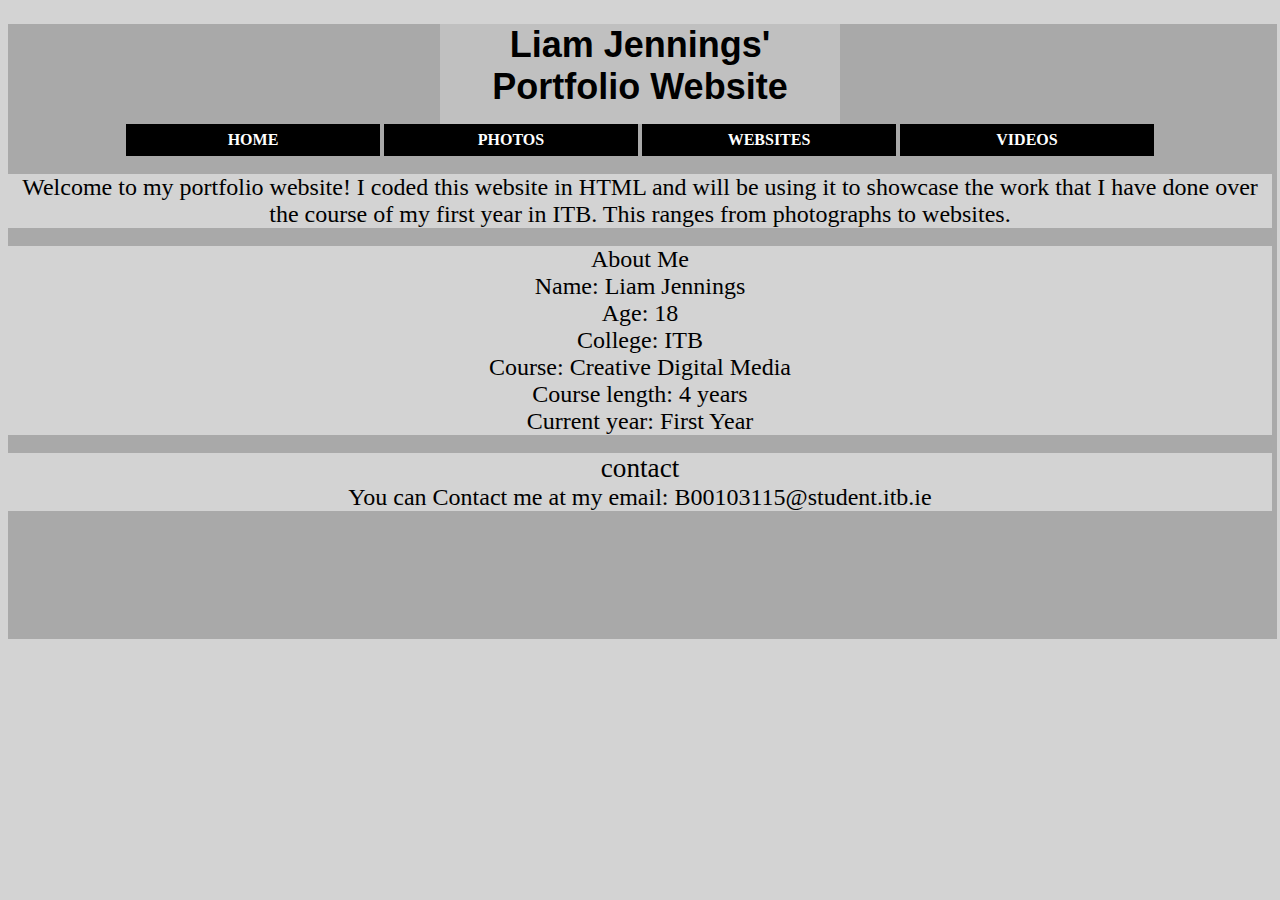
<file: index.html>
<!DOCTYPE html>
<html lang="en">
<head>
        <meta charset="utf-8">
        <title> Liam's Portfolio </title>
        <style>
           @import "css/style.css";
        </style>
</head>
<body>

<div class="box6"></div>

<div class="box"><h1> Liam Jennings' Portfolio Website </h1></div>

 <ul>
            <li><a href="index.html">home</a></li>
		    <li><a href="photos.html">Photos</a></li>
		    <li><a href="websites.html">Websites</a></li>
            <li><a href="videos.html">Videos</a></li>
 </ul>

 <br>

 <div class="intro">Welcome to my portfolio website! I coded this website in HTML
 and will be using it to showcase the work that I have done over the course
 of my first year in ITB. This ranges from photographs to websites.</div>

<br>

<div class="intro">About Me</div>
<div class="intro">Name: Liam Jennings</div>
<div class="intro">Age: 18</div>
<div class="intro">College: ITB</div>
<div class="intro">Course: Creative Digital Media</div>
<div class="intro">Course length: 4 years</div>
<div class="intro">Current year: First Year</div>

<br>

<div class="intro2">contact</div>
<div class="intro"> You can Contact me at my email: B00103115@student.itb.ie</div>

</body>

</html>
</file>
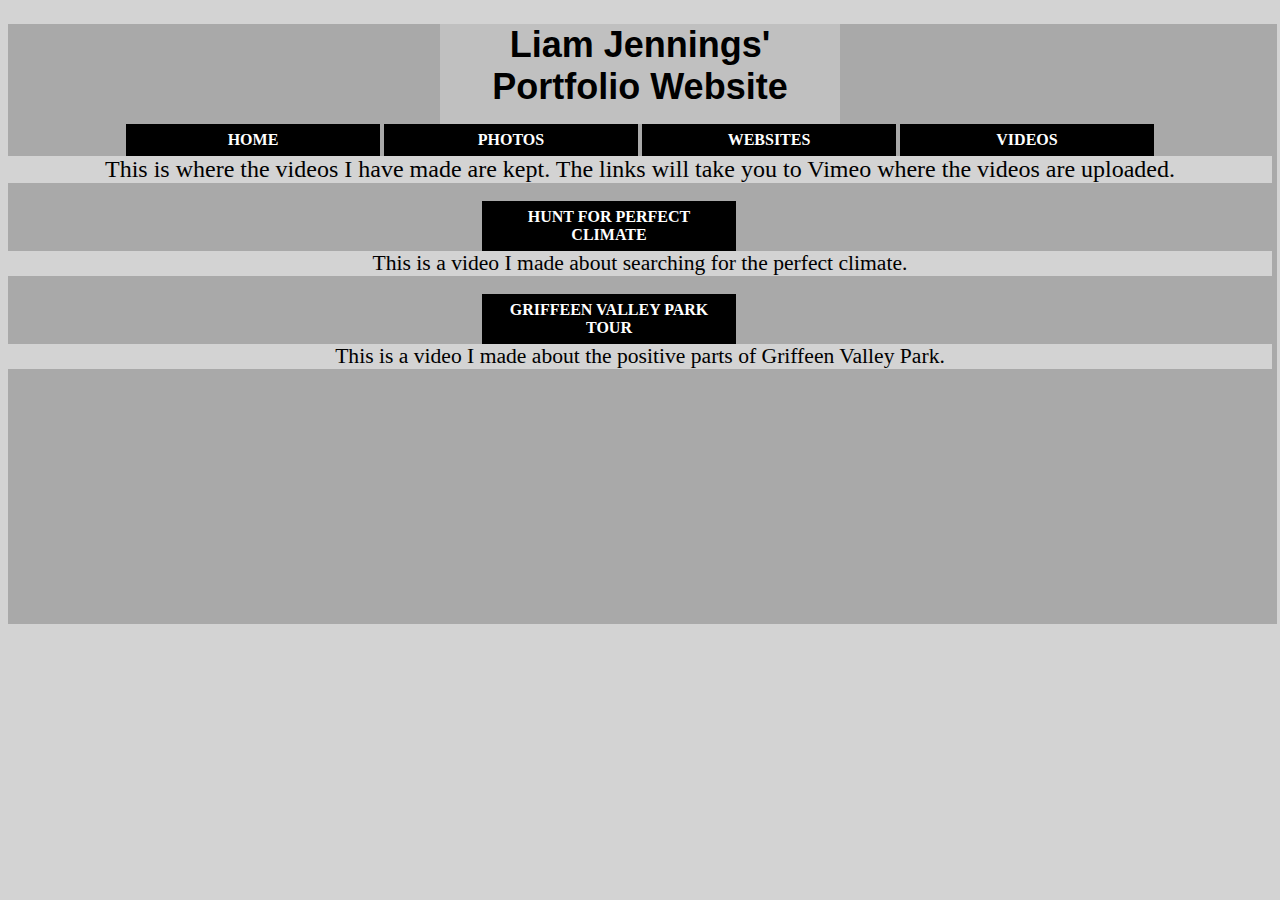
<file: videos.html>
<!DOCTYPE html>
<html lang="en">
<head>
        <meta charset="utf-8">
        <title> Liam's Portfolio </title>
        <style>
           @import "css/style.css";
        </style>
</head>
<body>

<div class="box5"></div>

<div class="box"><h1> Liam Jennings' Portfolio Website </h1></div>

 <ul>
            <li><a href="template.html">home</a></li>
		    <li><a href="photos.html">Photos</a></li>
		    <li><a href="websites.html">Websites</a></li>
            <li><a href="Videos.html">Videos</a></li>
 </ul>
 <div class="intro"> This is where the videos I have made are kept. The links will
 take you to Vimeo where the videos are uploaded.</div>

 <br>

<div class="img">
<a href="https://vimeo.com/239114930">Hunt For Perfect Climate</a>
</div>
<div class="imgy">
This is a video I made about searching for the perfect climate.
</div>

<br>

<div class="img">
<a href="https://vimeo.com/250121166">Griffeen Valley Park Tour</a>
</div>
<div class="imgy">
This is a video I made about the positive parts of Griffeen Valley Park.
</div>
</body>

</html>
</file>
